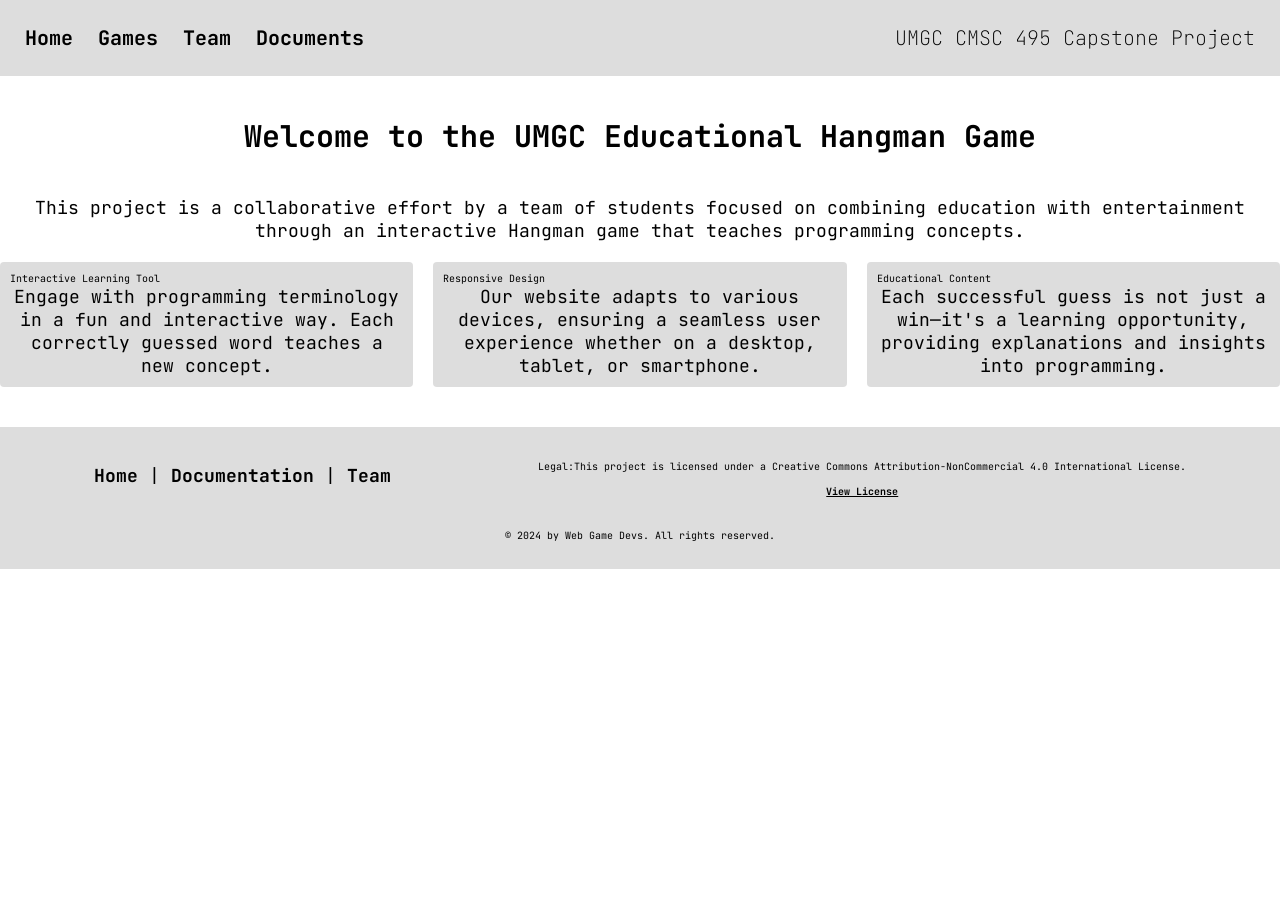
<file: assignments/final/project source code/docs/index.html>
<!DOCTYPE html>
<html lang="en">
<head>
    <title>Home - UMGC Educational Hangman</title>
    <meta charset="utf-8">
    <meta name="viewport" content="width=device-width, initial-scale=1">
    <link rel="stylesheet" href="css/stylesheet.css">
</head>
<body>
    <!-- Navigation Bar -->
    <nav id="nav-mobile" class="hidden">
        <button><img src="images/menu.svg" alt="Nav menu"></button>
        <div class="hidden">
            <a href="index.html">Home</a>
            <a href="game.html">Games</a>
            <a href="team.html">Team</a>
            <a href="documents.html">Documents</a>
            <p class="capstone">UMGC CMSC 495 Capstone Project</p>
        </div>
    </nav>
    <nav id="nav-desktop-tablet" class="hidden">
        <a href="index.html">Home</a>
        <a href="game.html">Games</a>
        <a href="team.html">Team</a>
        <a href="documents.html">Documents</a>
        <p class="capstone">UMGC CMSC 495 Capstone Project</p>
    </nav>


    <!-- Main Content -->
    <main class="homepage">
        <h1>Welcome to the UMGC Educational Hangman Game</h1>
        <p>This project is a collaborative effort by a team of students focused on combining education with entertainment through an interactive Hangman game that teaches programming concepts.</p>

        <!-- Highlights of the Project -->
        <section class="highlights">
            <article>
                <h2>Interactive Learning Tool</h2>
                <p>Engage with programming terminology in a fun and interactive way. Each correctly guessed word teaches a new concept.</p>
            </article>
            <article>
                <h2>Responsive Design</h2>
                <p>Our website adapts to various devices, ensuring a seamless user experience whether on a desktop, tablet, or smartphone.</p>
            </article>
            <article>
                <h2>Educational Content</h2>
                <p>Each successful guess is not just a win—it's a learning opportunity, providing explanations and insights into programming.</p>
            </article>
        </section>
    </main>
    <!-- footer -->
    <footer>
        <div class="footer-container">

            <section class="footer-links">
                <p><a href="index.html">Home</a> | <a href="documents.html">Documentation</a> | <a href="team.html">Team</a> </p>
                <br>
            </section>
            
            <section class="footer-legal">
                <p><b>Legal:This project is licensed under a Creative Commons Attribution-NonCommercial 4.0 International License.</b> <a href="http://creativecommons.org/licenses/by-nc/4.0/">View License</a></p>
                <br>
            </section>

            <section class="footer-university">
                <p><b>© 2024 by Web Game Devs. All rights reserved.</b></p>
            </section>
        </div>
    </footer>
</body>
<script src="js/nav.js"></script>
</html>
</file>
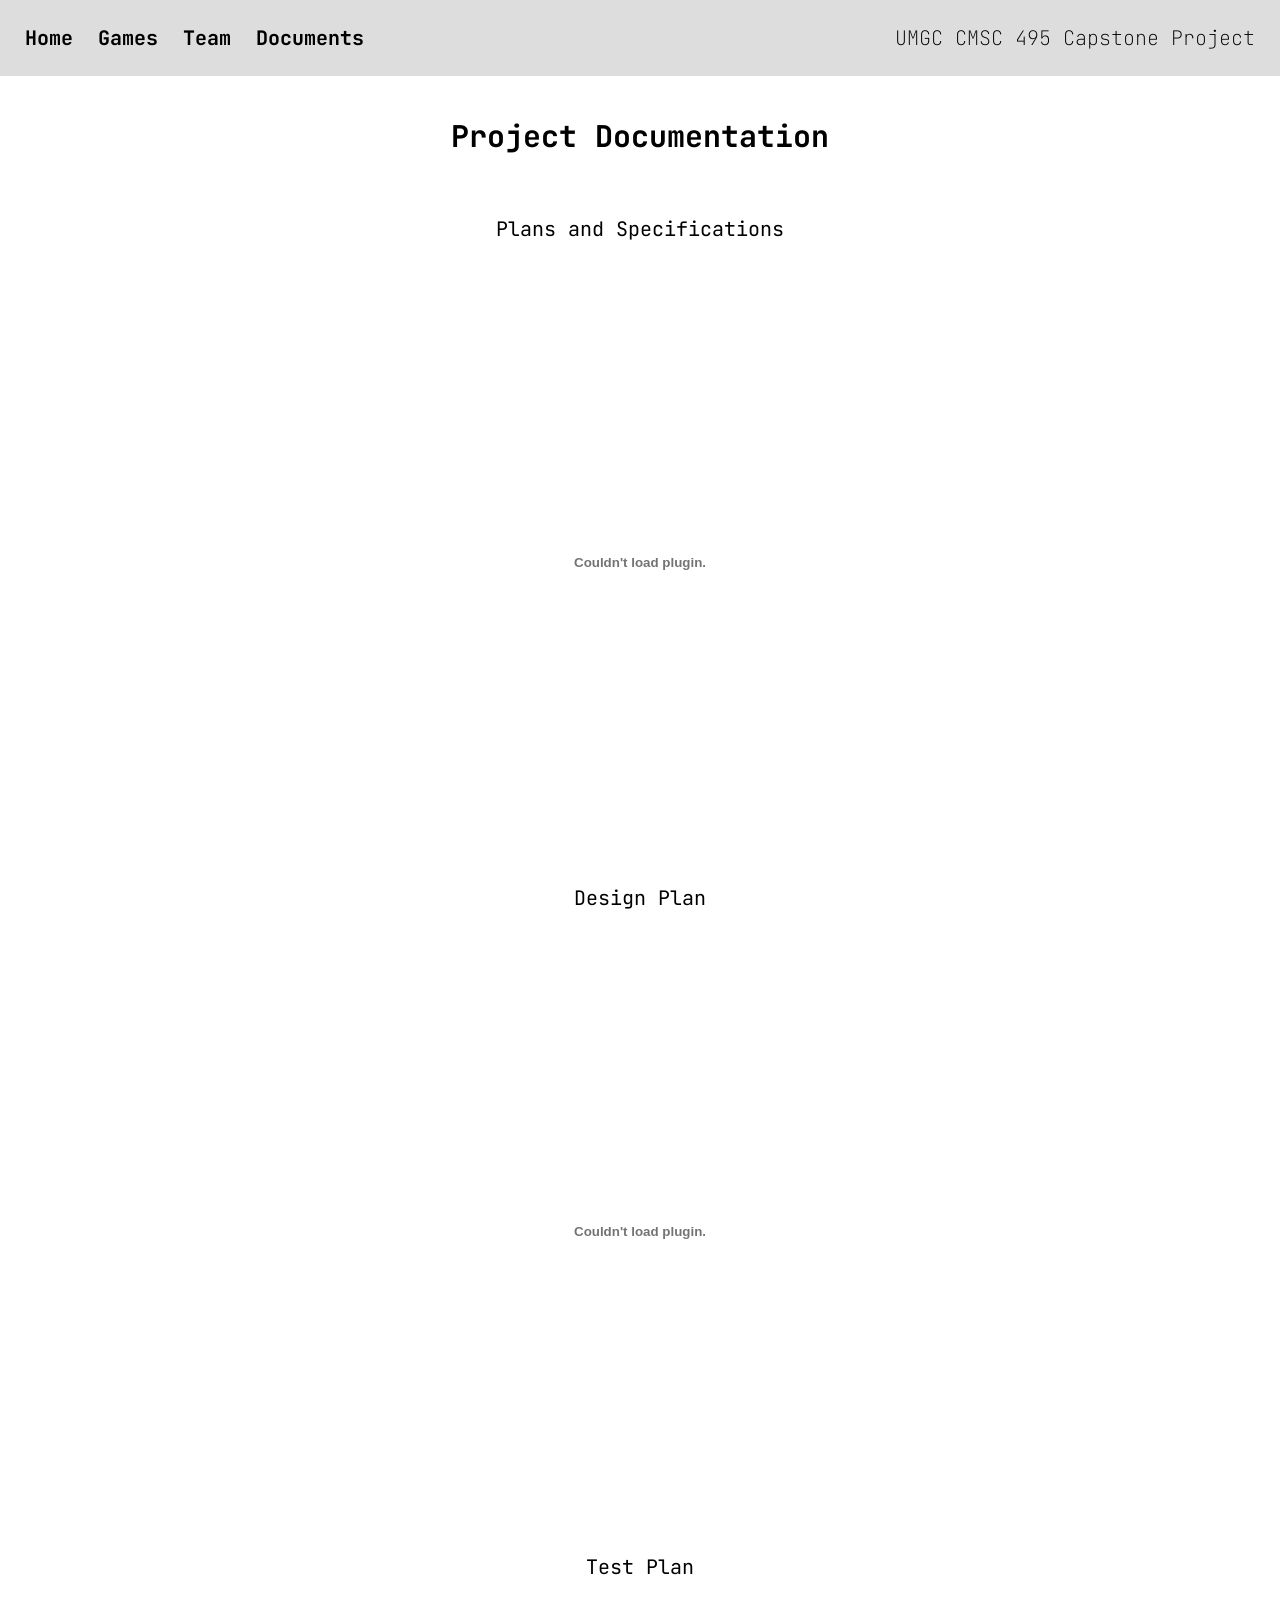
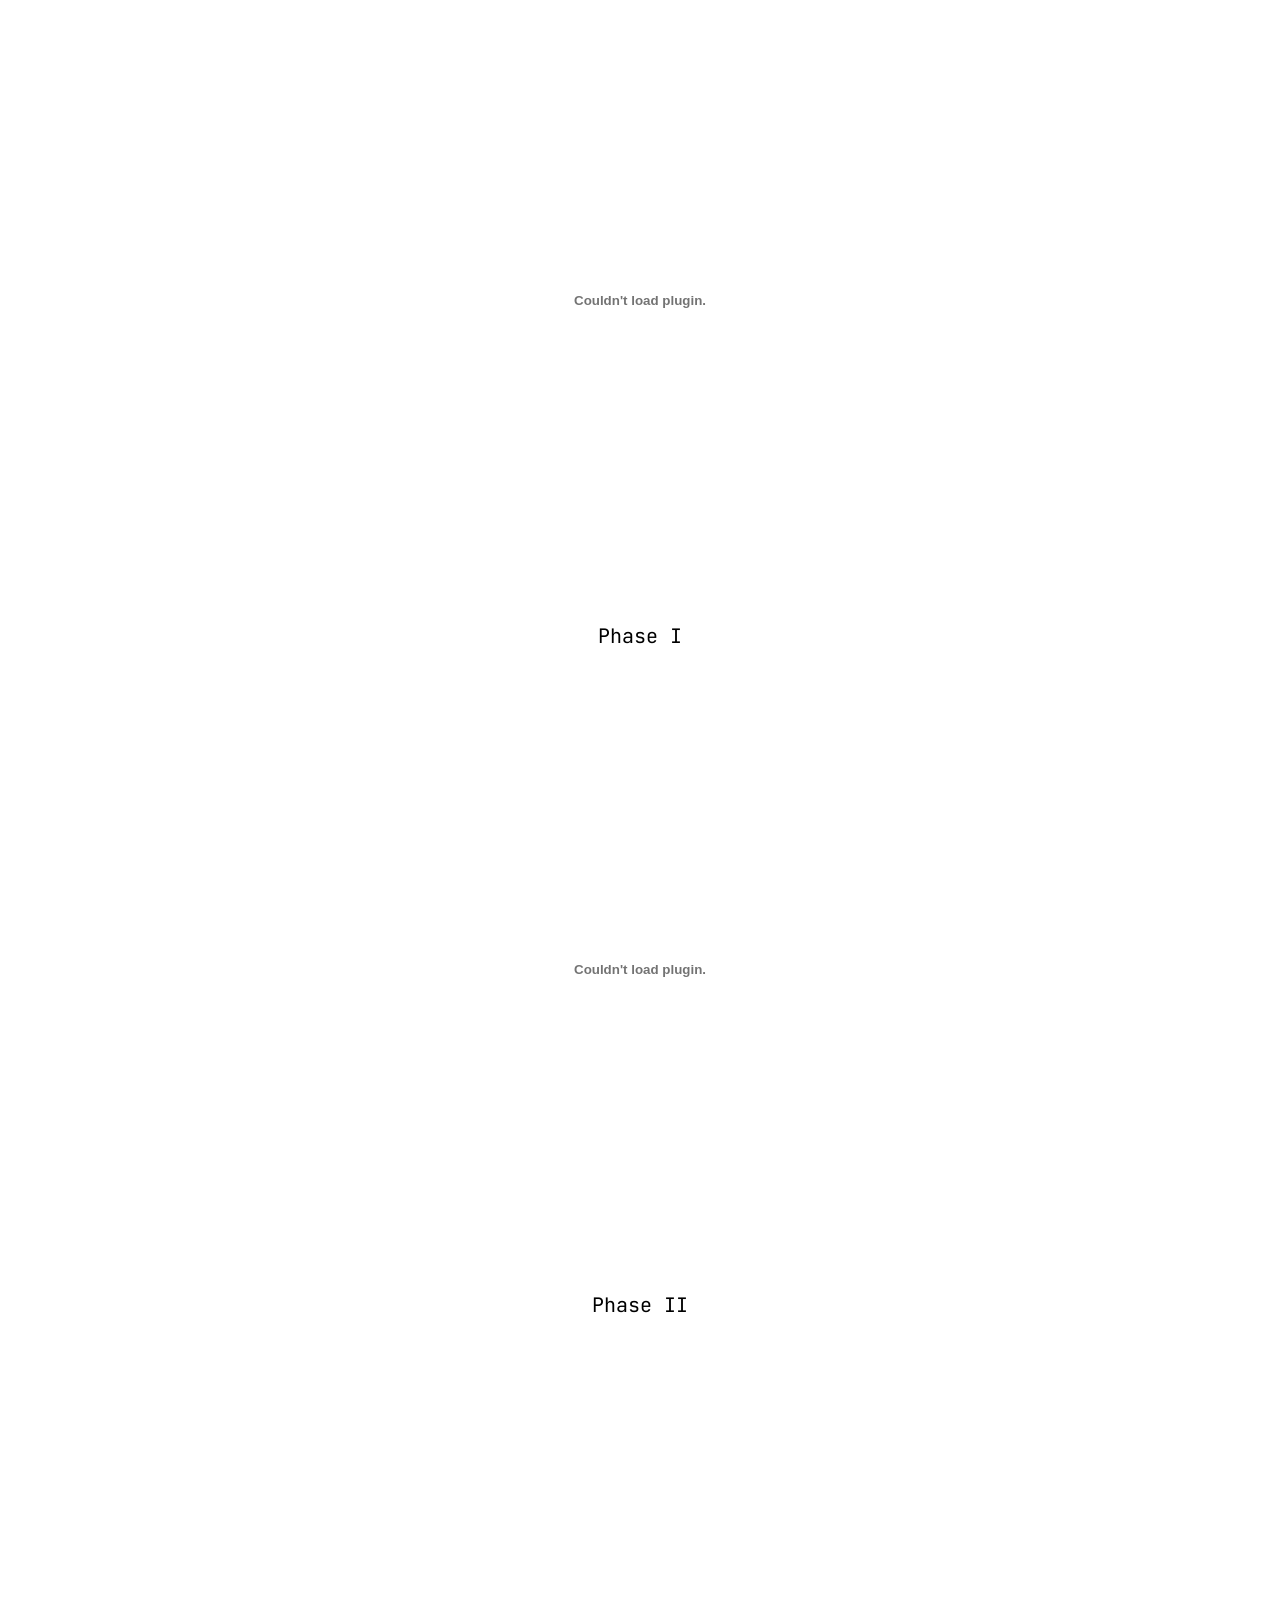
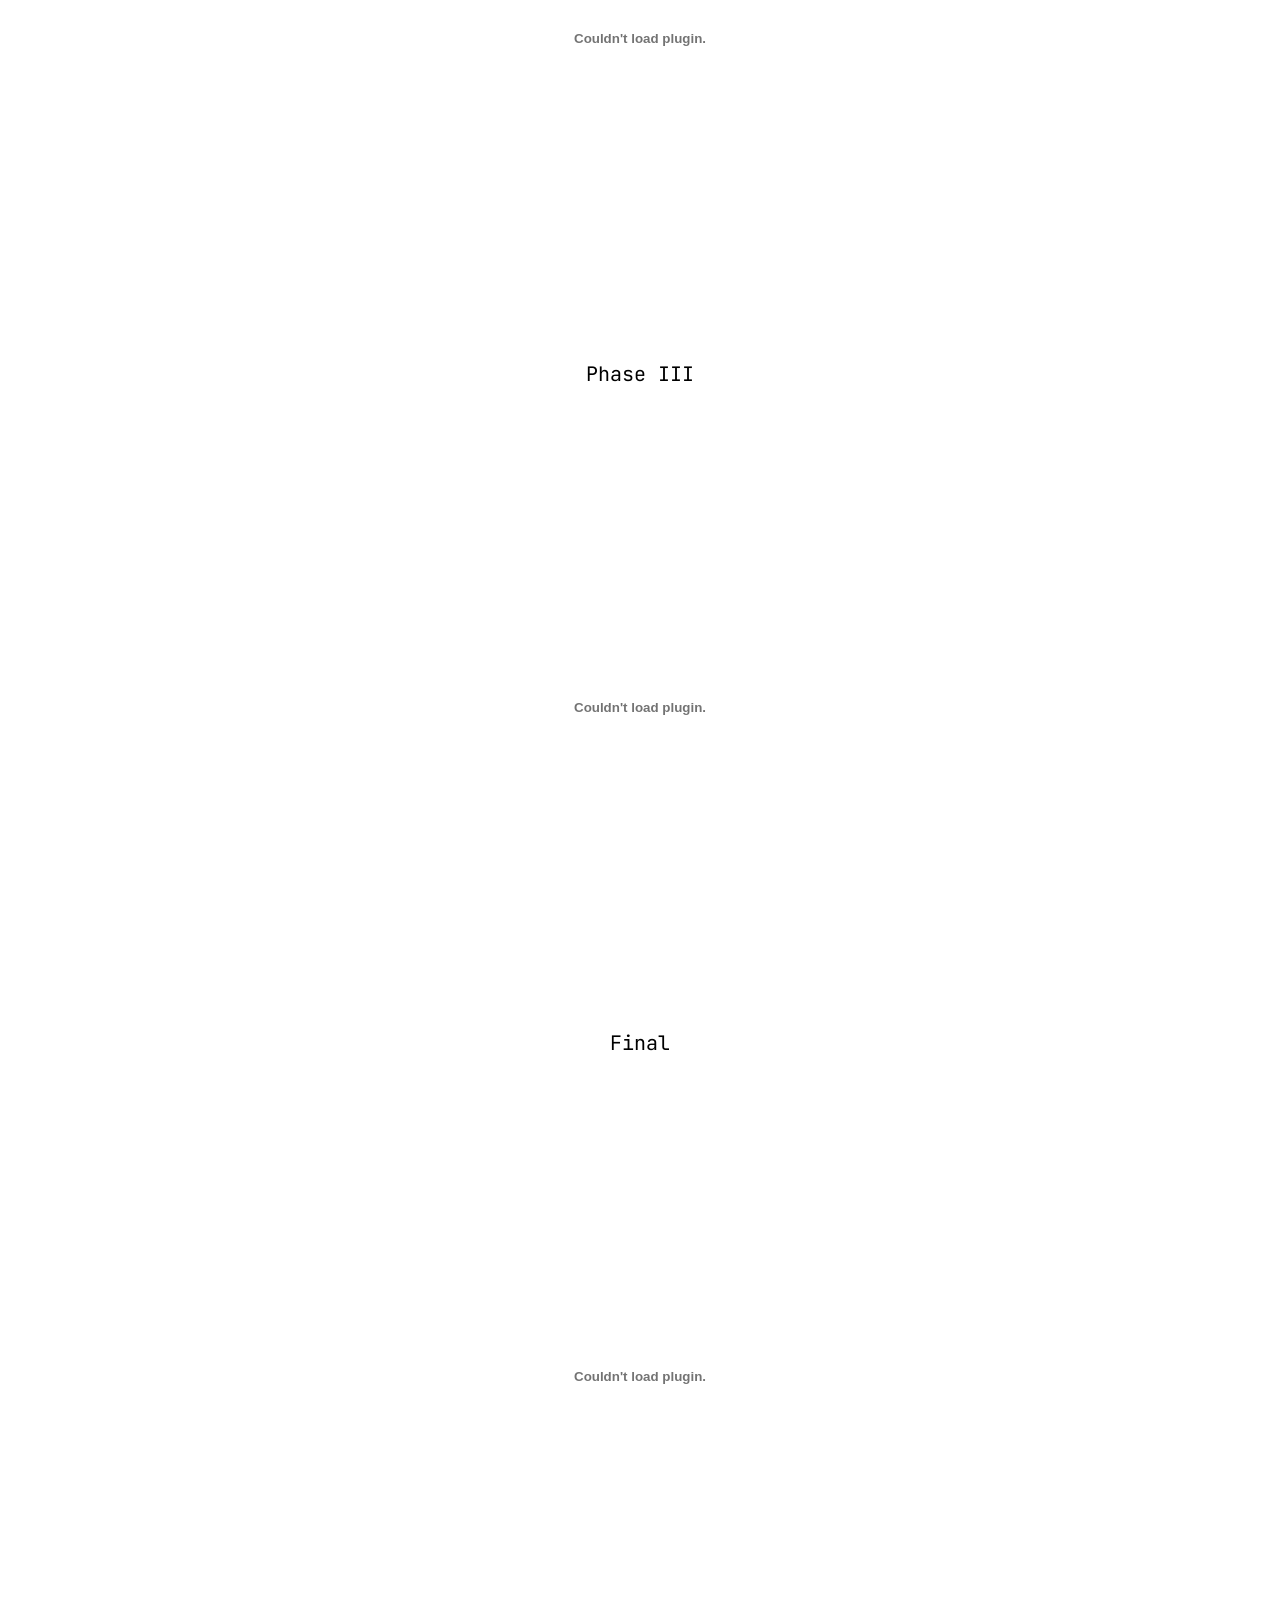
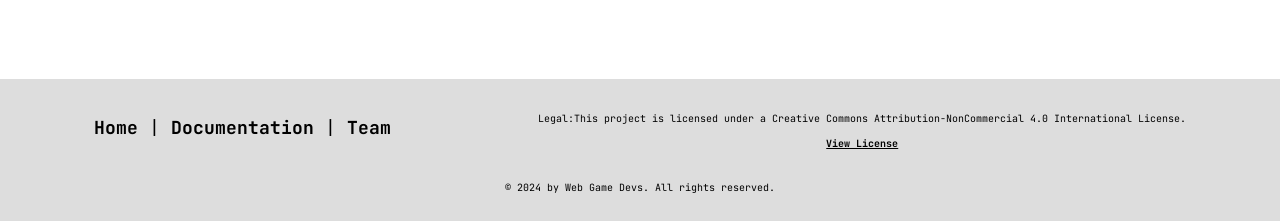
<file: assignments/final/project source code/docs/documents.html>
<!DOCTYPE html>
<html lang="en">
<head>
    <title>Documents</title>
    <meta charset="utf-8">
    <meta name="viewport" content="width=device-width, initial-scale=1">
    <link rel="stylesheet" href="css/stylesheet.css">
</head>
<body>

    <!-- Navigation Bar -->
    <nav id="nav-mobile" class="hidden">
        <button><img src="images/menu.svg" alt="Nav menu"></button>
        <div class="hidden">
            <a href="index.html">Home</a>
            <a href="game.html">Games</a>
            <a href="team.html">Team</a>
            <a href="documents.html">Documents</a>
            <p class="capstone">UMGC CMSC 495 Capstone Project</p>
        </div>
    </nav>
    <nav id="nav-desktop-tablet" class="hidden">
        <a href="index.html">Home</a>
        <a href="game.html">Games</a>
        <a href="team.html">Team</a>
        <a href="documents.html">Documents</a>
        <p class="capstone">UMGC CMSC 495 Capstone Project</p>
    </nav>

    <!-- Document Content -->
    <main class="documents">
        <h1>Project Documentation</h1>

        <!-- Document Sections -->
        <section>
            <h2>Plans and Specifications</h2>
            <embed src="/documents/plansandspecifications.pdf" type="application/pdf" width="100%" height="600px" />
        </section>

        <section>
            <h2>Design Plan</h2>
            <embed src="/documents/designplan.pdf" type="application/pdf" width="100%" height="600px" />
        </section>

        <section>
            <h2>Test Plan</h2>
            <embed src="/documents/testplan.pdf" type="application/pdf" width="100%" height="600px" />
        </section>

        <!-- Phase I -->
        <section>
            <h2>Phase I</h2>
            <embed src="/documents/phase1.pdf" type="application/pdf" width="100%" height="600px" />
        </section>

        <!-- Phase II -->
        <section>
            <h2>Phase II</h2>
            <embed src="/documents/phase2.pdf" type="application/pdf" width="100%" height="600px" />
        </section>

        <!-- Phase III -->
        <section>
            <h2>Phase III</h2>
            <embed src="/documents/phase3.pdf" type="application/pdf" width="100%" height="600px" />
        </section>
        
        <!-- Final -->
        <section>
            <h2>Final</h2>
            <embed src="/documents/final.pdf" type="application/pdf" width="100%" height="600px" />
        </section>

    </main>
    <footer>
        <div class="footer-container">
    
            <section class="footer-links">
                <p><a href="index.html">Home</a> | <a href="documents.html">Documentation</a> | <a href="team.html">Team</a> </p>
                <br>
            </section>
            
            <section class="footer-legal">
                <p><b>Legal:This project is licensed under a Creative Commons Attribution-NonCommercial 4.0 International License.</b> <a href="http://creativecommons.org/licenses/by-nc/4.0/">View License</a></p>
                <br>
            </section>
    
            <section class="footer-university">
                <p><b>© 2024 by Web Game Devs. All rights reserved.</b></p>
            </section>
        </div>
    </footer>
</body>
<script src="js/nav.js"></script>
</html>
</file>
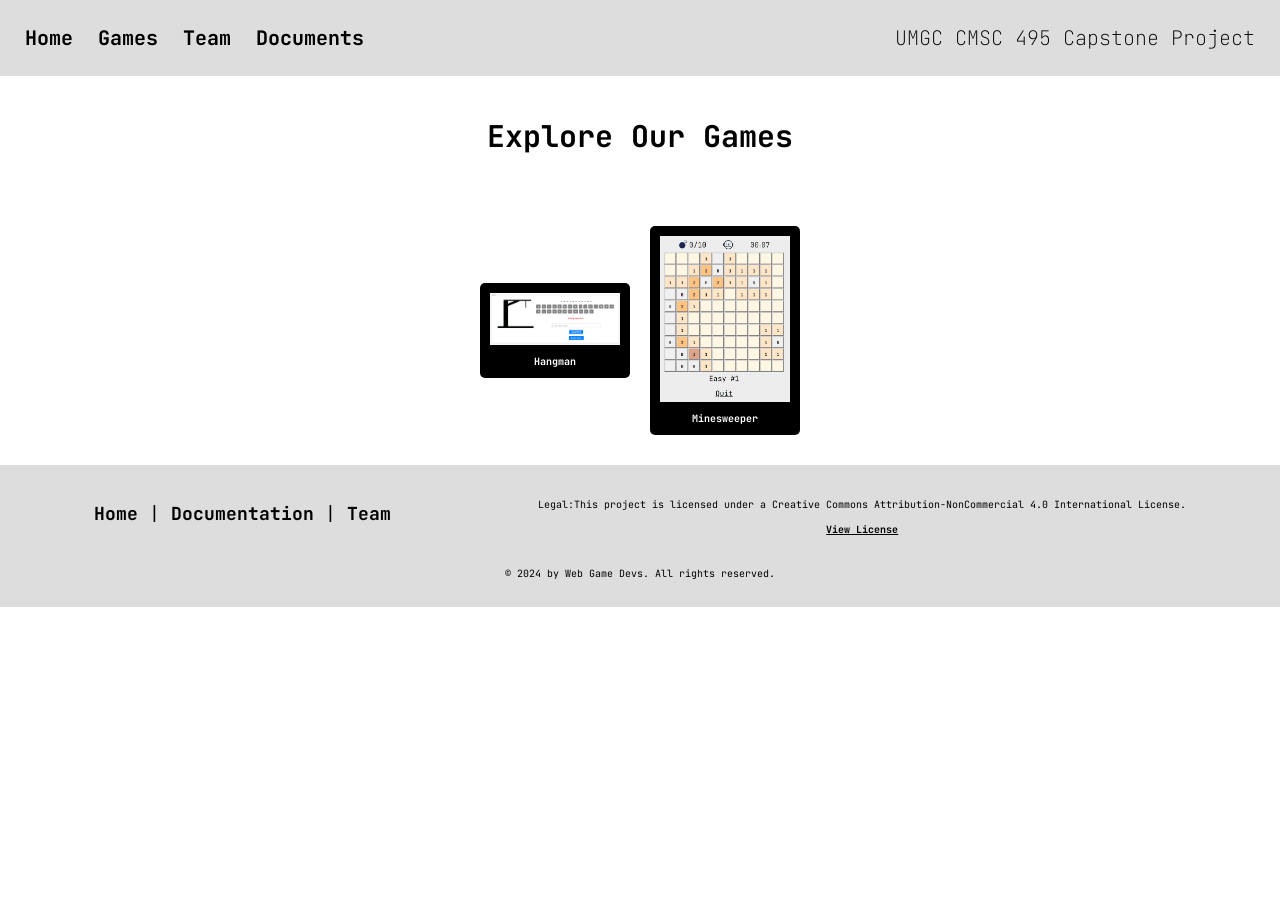
<file: assignments/final/project source code/docs/game.html>
<!DOCTYPE html>

<html lang="en">

<head>
    <title>Games</title>
    <meta charset="utf-8">
    <meta name="viewport" content="width=device-width, initial-scale=1">
    <link rel="stylesheet" href="css/stylesheet.css">
</head>

<body>
    <!-- nav bar -->
    <nav id="nav-mobile" class="hidden">
        <button><img src="images/menu.svg" alt="Nav menu"></button>
        <div class="hidden">
            <a href="index.html">Home</a>
            <a href="game.html">Games</a>
            <a href="team.html">Team</a>
            <a href="documents.html">Documents</a>
            <p class="capstone">UMGC CMSC 495 Capstone Project</p>
        </div>
    </nav>
    <nav id="nav-desktop-tablet" class="hidden">
        <a href="index.html">Home</a>
        <a href="game.html">Games</a>
        <a href="team.html">Team</a>
        <a href="documents.html">Documents</a>
        <p class="capstone">UMGC CMSC 495 Capstone Project</p>
    </nav>
    
    <main class="game-container">
        <h1>Explore Our Games</h1>
        <div class="game-links">
            <a class="game-link" href="hangman.html">
                <img src="images/hangman.png" alt="Hangman Game">Hangman
            </a>
            <a class="game-link" href="minesweeper.html">
                <img src="images/minesweeper.png" alt="Minesweeper Game">Minesweeper
            </a>
        </div>
    </main>
    
    <!-- Footer -->
    <footer>
        <div class="footer-container">

            <section class="footer-links">
                <p><a href="index.html">Home</a> | <a href="documents.html">Documentation</a> | <a href="team.html">Team</a> </p>
                <br>
            </section>
            
            <section class="footer-legal">
                <p><b>Legal:This project is licensed under a Creative Commons Attribution-NonCommercial 4.0 International License.</b> <a href="http://creativecommons.org/licenses/by-nc/4.0/">View License</a></p>
                <br>
            </section>

            <section class="footer-university">
                <p><b>© 2024 by Web Game Devs. All rights reserved.</b></p>
            </section>
        </div>
    </footer>
</body>
<script src="js/nav.js"></script>
</html>
</file>
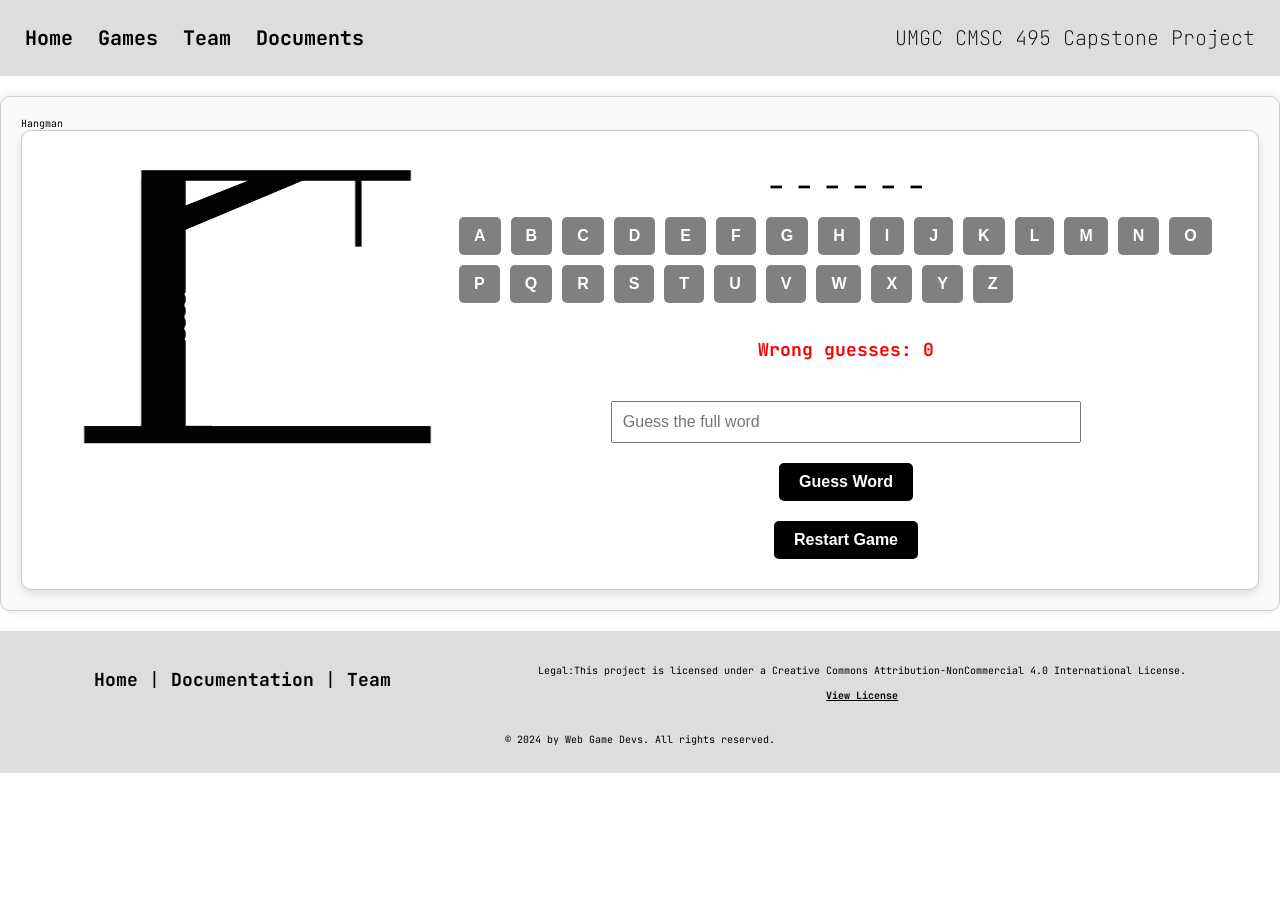
<file: assignments/final/project source code/docs/hangman.html>
<!DOCTYPE html>

<html lang="en">

<head>
    <title>Games</title>
    <meta charset="utf-8">
    <meta name="viewport" content="width=device-width, initial-scale=1">
    <link rel="stylesheet" href="css/stylesheet.css">
</head>

<body>
    <!-- Navigation Bar -->
    <nav id="nav-mobile" class="hidden">
        <button><img src="images/menu.svg" alt="Nav menu"></button>
        <div class="hidden">
            <a href="index.html">Home</a>
            <a href="game.html">Games</a>
            <a href="team.html">Team</a>
            <a href="documents.html">Documents</a>
            <p class="capstone">UMGC CMSC 495 Capstone Project</p>
        </div>
    </nav>
    <nav id="nav-desktop-tablet" class="hidden">
        <a href="index.html">Home</a>
        <a href="game.html">Games</a>
        <a href="team.html">Team</a>
        <a href="documents.html">Documents</a>
        <p class="capstone">UMGC CMSC 495 Capstone Project</p>
    </nav>

    <!-- Games section -->
    <main class="game-container">
        <!-- Game sel -->
        <div class="game-list">

            <!-- game 1: Hangman ver 1 godot
            <section class="game">
                <h2>Hangman</h2>
                <p>Test your vocabulary by guessing letters to form a word.</p>
                <iframe src="https://awaywithcharles.itch.io/hangmanbase" width="800" height="600" allowfullscreen></iframe>
            </section> -->
            
            <!-- game 1: Hangman ver 2 js -->
            <section class="hangman-game">
                <h2>Hangman</h2>
                <div id="hangmanGameplay" class="hangman-gameplay">
                    <div class="hangman-image-container">
                        <img id="hangmanImages" class="hangman-images" src="images/hangman/HangmanPole.png" alt="Hangman" style="height: 300px;">
                    </div>
                    <div style="flex: 2; display: flex; flex-direction: column; align-items: center;">
                        <div class="hangman-word-display" id="wordDisplay" style="font-size: 24px; margin-bottom: 20px;"></div>
                        <div id="letterButtons" class="letter-buttons" style="margin-bottom: 20px;"></div>
                        <div class="hangman-wrong-guesses" id="wrongGuesses" style="font-size: 18px; color: red; margin-bottom: 20px;"></div>
                        <input type="text" class="hangman-input" id="fullWordGuess" placeholder="Guess the full word" style="margin-top: 20px;"/>
                        <button class="hangman-button" onclick="submitFullWordGuess()">Guess Word</button>
                        <button class="hangman-button" onclick="restartGame()">Restart Game</button>
                    </div>
                </div>
            </section>

        </div>
    </main>
    <!-- Footer -->
    <footer>
        <div class="footer-container">

            <section class="footer-links">
                <p><a href="index.html">Home</a> | <a href="documents.html">Documentation</a> | <a href="team.html">Team</a> </p>
                <br>
            </section>
            
            <section class="footer-legal">
                <p><b>Legal:This project is licensed under a Creative Commons Attribution-NonCommercial 4.0 International License.</b> <a href="http://creativecommons.org/licenses/by-nc/4.0/">View License</a></p>
                <br>
            </section>

            <section class="footer-university">
                <p><b>© 2024 by Web Game Devs. All rights reserved.</b></p>
            </section>
        </div>
    </footer>

<script src="js/hangman.js"></script>
<script src="js/nav.js"></script>
</body>

</html>
</file>
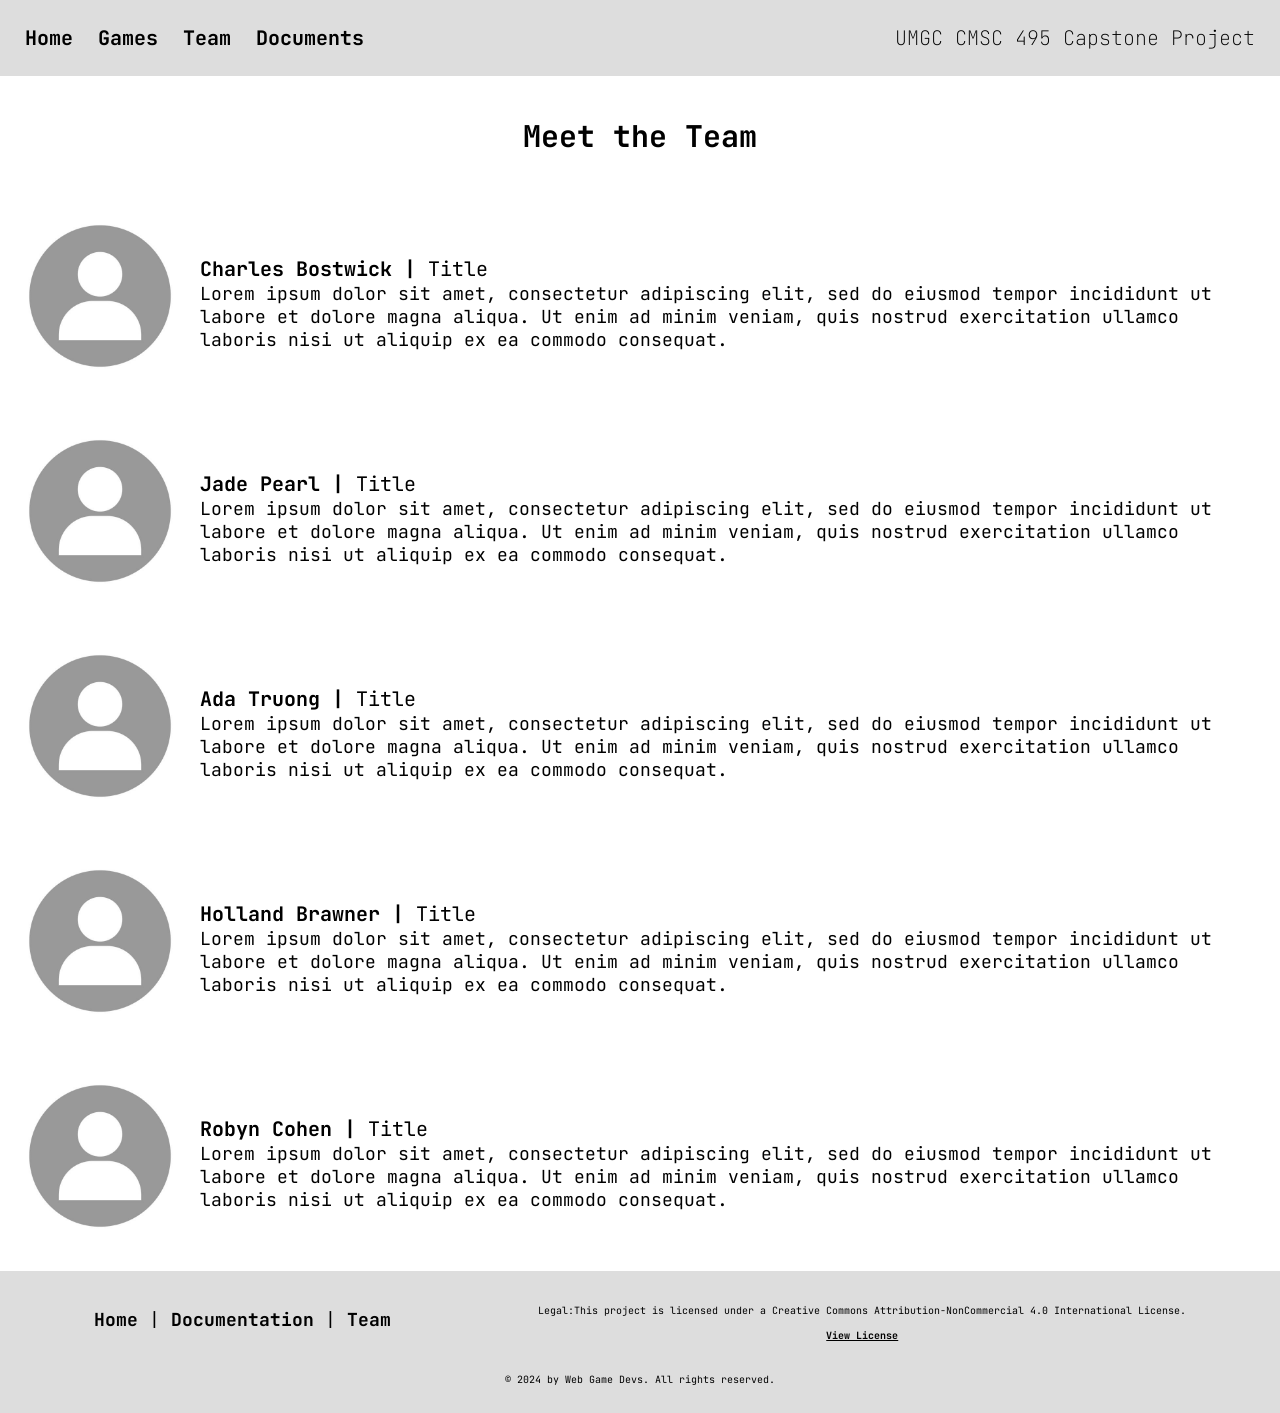
<file: assignments/final/project source code/docs/team.html>
<!DOCTYPE html>

<html lang="en">

<head>
    <title>Meet the Team</title>
    <meta charset="utf-8">
    <meta name="viewport" content="width=device-width, initial-scale=1">
    <link rel="stylesheet" href="css/stylesheet.css">
</head>

<body>

    <!-- Navigation Bar -->
    <nav id="nav-mobile" class="hidden">
        <button><img src="images/menu.svg" alt="Nav menu"></button>
        <div class="hidden">
            <a href="index.html">Home</a>
            <a href="game.html">Games</a>
            <a href="team.html">Team</a>
            <a href="documents.html">Documents</a>
            <p class="capstone">UMGC CMSC 495 Capstone Project</p>
        </div>
    </nav>
    <nav id="nav-desktop-tablet" class="hidden">
        <a href="index.html">Home</a>
        <a href="game.html">Games</a>
        <a href="team.html">Team</a>
        <a href="documents.html">Documents</a>
        <p class="capstone">UMGC CMSC 495 Capstone Project</p>
    </nav>

    <!-- Team Content -->
    <h1 class="meet-the-team">Meet the Team</h1>

            <!-- Profile -->
            <main class="profiles">
                <button class="toggle-profile" data-id="CB">
                    <p>Charles Bostwick</p>
                    <img src="images/down-arrow.svg" alt="Expand/collapse profile" data-id="CB">
                </button>
                <div class="profile" data-id="CB">
                    <img src="images/profile.jpeg" alt="Profile picture of Charles Bostwick" style="width:200px;height:200px;">
                    <div class="profile-info">
                        <h2><span class="repeat-name">Charles Bostwick | </span>Title</h2>
                        <p>Lorem ipsum dolor sit amet, consectetur adipiscing elit, sed do eiusmod tempor incididunt ut labore et dolore magna aliqua. Ut enim ad minim veniam, quis nostrud exercitation ullamco laboris nisi ut aliquip ex ea commodo consequat.</p>
                    </div>
                </div>
                <button class="toggle-profile" data-id="JP">
                    <p>Jade Pearl</p>
                    <img src="images/down-arrow.svg" alt="Expand/collapse profile" data-id="JP">
                </button>
                <div class="profile" data-id="JP">
                    <img src="images/profile.jpeg" alt="Profile picture of Jade Pearl" style="width:200px;height:200px;">
                    <div class="profile-info">
                        <h2><span class="repeat-name">Jade Pearl | </span>Title</h2>
                        <p>Lorem ipsum dolor sit amet, consectetur adipiscing elit, sed do eiusmod tempor incididunt ut labore et dolore magna aliqua. Ut enim ad minim veniam, quis nostrud exercitation ullamco laboris nisi ut aliquip ex ea commodo consequat.</p>
                    </div>
                </div>
                <button class="toggle-profile" data-id="AT">
                    <p>Ada Truong</p>
                    <img src="images/down-arrow.svg" alt="Expand/collapse profile" data-id="AT">
                </button>
                <div class="profile" data-id="AT">
                    <img src="images/profile.jpeg" alt="Profile picture of Ada Truong" style="width:200px;height:200px;">
                    <div class="profile-info">
                        <h2><span class="repeat-name">Ada Truong | </span>Title</h2>
                        <p>Lorem ipsum dolor sit amet, consectetur adipiscing elit, sed do eiusmod tempor incididunt ut labore et dolore magna aliqua. Ut enim ad minim veniam, quis nostrud exercitation ullamco laboris nisi ut aliquip ex ea commodo consequat.</p>
                    </div>
                </div>
                <button class="toggle-profile" data-id="HB">
                    <p>Holland Brawner</p>
                    <img src="images/down-arrow.svg" alt="Expand/collapse profile" data-id="HB">
                </button>
                <div class="profile" data-id="HB">
                    <img src="images/profile.jpeg" alt="Profile picture of Holland Brawner" style="width:200px;height:200px;">
                    <div class="profile-info">
                        <h2><span class="repeat-name">Holland Brawner | </span>Title</h2>
                        <p>Lorem ipsum dolor sit amet, consectetur adipiscing elit, sed do eiusmod tempor incididunt ut labore et dolore magna aliqua. Ut enim ad minim veniam, quis nostrud exercitation ullamco laboris nisi ut aliquip ex ea commodo consequat.</p>
                    </div>
                </div>
                <button class="toggle-profile" data-id="RC">
                    <p>Robyn Cohen</p>
                    <img src="images/down-arrow.svg" alt="Expand/collapse profile" data-id="RC">
                </button>
                <div class="profile" data-id="RC">
                    <img src="images/profile.jpeg" alt="Profile picture of Robyn Cohen" style="width:200px;height:200px;">
                    <div class="profile-info">
                        <h2><span class="repeat-name">Robyn Cohen | </span>Title</h2>
                        <p>Lorem ipsum dolor sit amet, consectetur adipiscing elit, sed do eiusmod tempor incididunt ut labore et dolore magna aliqua. Ut enim ad minim veniam, quis nostrud exercitation ullamco laboris nisi ut aliquip ex ea commodo consequat.</p>
                    </div>
                </div>
            </main>
    <!-- Footer -->
    <footer>
        <div class="footer-container">

            <section class="footer-links">
                <p><a href="index.html">Home</a> | <a href="documents.html">Documentation</a> | <a href="team.html">Team</a> </p>
                <br>
            </section>
            
            <section class="footer-legal">
                <p><b>Legal:This project is licensed under a Creative Commons Attribution-NonCommercial 4.0 International License.</b> <a href="http://creativecommons.org/licenses/by-nc/4.0/">View License</a></p>
                <br>
            </section>

            <section class="footer-university">
                <p><b>© 2024 by Web Game Devs. All rights reserved.</b></p>
            </section>
        </div>
    </footer>
</body>
<script src="js/team.js"></script>
<script src="js/nav.js"></script>
</html>
</file>
<file: assignments/final/project source code/docs/css/stylesheet.css>
/* ------------------------------------------------------------------- */
/* Table of Contents
-----------------
1. Import Fonts
2. Base Styles
    2.1 Root Variables
    2.2 Reset Styles
    2.3 Typography
    2.4 Header Styles
    2.5 Button and Link Styles
3. Layout Styles
    3.1 General Layout
    3.2 Back Button Styling
4. Interactive Elements
    4.1 CTA Buttons
5. Homepage Styles
6. Responsive Design Adjustments
7. Footer Styles
8. Hangman Game Styles
9. Minesweeper Game Styles
*/
/* ------------------------------------------------------------------- */



/* ------------------------------------------------------------------- */
/* ----------------- 1. Import Fonts --------------------------------- */
/* ------------------------------------------------------------------- */

@import url('https://fonts.googleapis.com/css2?family=JetBrains+Mono:ital,wght@0,100..800;1,100..800&display=swap');

/* ------------------------------------------------------------------- */
/* ----------------- 2. Base Styles --------------------------------- */
/* ------------------------------------------------------------------- */

/* 2.1 Root Variables */
:root {
    --gray-background: #DDD;
    --border-radius: 0.4rem;
}

/* 2.2 Reset Styles */
html, body {
    height: 100%;
    margin: 0;
    padding: 0;
    font-family: 'JetBrains Mono';
}

body {
    min-height: 100%;
}

/* 2.3 Typography */
*, h1, h2, p {
    box-sizing: border-box;
    padding: 0;
    margin: 0;
    font-size: 10px;
    font-weight: normal;
}

h1 {
    padding: 4rem 0;
    font-weight: bold;
    text-align: center;
    font-size: 3rem;
}

p {
    font-size: 1.8rem;
}

/* 2.4 Header Styles */
header p {
    text-align: right;
    margin: 1rem;
}

.capstone {
    font-weight: lighter;
}

/* 2.5 Button and Link Styles */
a {
    text-decoration: none;
    font-weight: bold;
    color: black;
}

a.meet-the-team {
    display: block;
}

button, .start-game {
    border-radius: var(--border-radius);
    font-weight: bold;
}

.start-game {
    display: inline-block;
    text-decoration: none;
    background-color: black;
    color: white;
    border: black;
}

/* ------------------------------------------------------------------- */
/* ----------------- 3. Layout Styles ------------------------------- */
/* ------------------------------------------------------------------- */

/* 3.1 General Layout */
.homepage {
    margin-bottom: 2rem;
    display: flex;
    flex-direction: column;
    align-items: center;
    justify-content: center;
}

nav {
    background-color: var(--gray-background);
}

#nav-desktop-tablet {
    display: flex;
    padding: 2.5rem;
    font-size: 2rem;
    gap: 2.5rem;
}

#nav-desktop-tablet * {
    color: #000000;
    font-size: 2rem;
}

.capstone {
    margin-left: auto;
}

/* meet the team stylings */

.meet-the-team {
    font-size: 3rem;
}
.profile img {
    float: left;
}

.profile-info {
    padding: 6rem;
}

.repeat-name {
    font-size: 2rem;
    font-weight: bold;
}

.profile-info h2 {
    font-size: 2rem;
}

/* documentation stylings */
.documents h2 {
    padding: 2rem;
    font-size: 2rem;
    text-align: center;
}

/* ------------------------------------------------------------------- */
/* ----------------- 4. Interactive Elements ------------------------- */
/* ------------------------------------------------------------------- */

/* 4.1 CTA Buttons */
.start-game, .meet-the-team, .toggle-profile {
    border-radius: var(--border-radius);
    display: block;
}

.start-game {
    background-color: black;
    color: white;
    text-decoration: none;
}

/* ------------------------------------------------------------------- */
/* ----------------- 5. Homepage Styles --------------------------- */
/* ------------------------------------------------------------------- */

/* title/text stylings */
.homepage p {
    text-align: center;
}

/* styles for section highlighting various features or sections */
.highlights {
    display: grid;
    grid-template-columns: repeat(3, 1fr);
    gap: 20px;
    margin: 20px 0;
}

.highlights article {
    padding: 10px;
    background-color: var(--gray-background);
    border-radius: var(--border-radius);
}

/* ------------------------------------------------------------------- */
/* ----------------- 6. Responsive Design Adjustments ---------------- */
/* ------------------------------------------------------------------- */

@media only screen and (max-width: 1000px) {
    #nav-desktop-tablet {
        padding: 1.4rem;
        display: flex;
        justify-content: center;
        align-items: center;
        gap: 2rem;
    }

    #nav-desktop-tablet.hidden {
        display: none;
    }

    #nav-desktop-tablet a, #nav-desktop-tablet .capstone {
        font-size: 1.8rem;
        padding: 0;
    }

    #nav-desktop-tablet .capstone {
        font-size: 1.4rem;
    }

    .capstone {
        margin-left: auto;
    }

    .homepage {
        padding: 0 1rem;
    }

    article {
        padding: 2rem 0;
    }

    article h2 {
        font-size: 1.8rem;
        text-align: center;
        font-weight: bold;
        padding-bottom: 1rem;
    }

    .game-links a {
        font-size: 1.8rem;
    }
}

@media only screen and (max-width: 480px) {
    :root {
        --link-btn-font-size: 2.2rem;
        font-family: 'JetBrains Mono'; 
    }

    #nav-mobile {
        width: 100%;
        background-color: var(--gray-background);
        padding: 1.5rem;
        display: flex;
        flex-direction: column;
        justify-content: center;
        align-items: flex-end; 
    }

    #nav-mobile.hidden {
        display: none;
    }

    #nav-mobile button {
        border: none;
        background-color: var(--gray-background)ne;
    }

    #nav-mobile button img {
        width: 3rem;
        height: auto;
    }

    #nav-mobile div {
        padding-top: 2rem;
        display: flex;
        flex-direction: column;
        align-items: center;
        justify-content: center;
        gap: 2rem;
        width: 100%;
    }

    .capstone {
        margin: 3rem 0 0 0;
        text-align: center;
    }

    #nav-mobile div.hidden {
        display: none;
    }

    .start-game {
        margin-top: 6rem;
        margin-bottom: 2rem;
        padding: 2rem 2.5rem;
        font-size: var(--link-btn-font-size);
    }

    a {
        font-size: var(--link-btn-font-size);
        text-decoration: none;
    }

    .back {
        margin: 1rem;
    }

    .profiles {
        margin-bottom: 3rem;
    }

    .highlights, .profiles {
        display: flex;
        flex-direction: column;
    }

    .toggle-profile, .profile {
        width: 85%;
        margin: 0.75rem auto;
        padding: 1.5rem 1.75rem;
    }

    .toggle-profile {
        display: flex;
        justify-content: space-between;
        align-items: center;
        font-size: var(--link-btn-font-size);
        border: none;
        background-color: var(--gray-background);
    }

    .toggle-profile p {
        font-weight: bold;
        font-size: var(--link-btn-font-size);
        font-family: 'JetBrains Mono';
    }

    .toggle-profile img {
        width: 3.5rem;
        height: auto;
    }

    .repeat-name {
        display: none;
    }

    .profile {
        background-color: var(--gray-background);
        border-radius: 0 0 var(--border-radius) var(--border-radius);
    }

    .profile img {
        display: block;
        margin: 0.5rem auto;
        float: none;
    }

    .profile-info {
        padding: 1rem;
    }

    .profile h2 {
        font-size: var(--link-btn-font-size);
        padding: 1rem 0;
    }

    /* toggle classes used in js file */
    .toggle-profile.collapse-bottom-margin {
        margin-bottom: 0;
    }
    .profile.collapse-top-margin {
        margin-top: 0;
    }
    .hidden {
        display: none;
    }
}

/* ------------------------------------------------------------------- */
/* ----------------- 7. Footer Stles ---------------------------------- */
/* ------------------------------------------------------------------- */

/* Footer Styles */
.footer-container {
    display: flex;
    justify-content: center;
    align-items: center;
    flex-wrap: wrap;
    text-align: center;
    padding: 20px;
    background-color: var(--gray-background);
    font-size: 0.8rem;
}

.footer-links, .footer-legal, .footer-university {
    margin: 0 10px;
    padding: 5px;
    flex: 1 1 auto;
}

.footer-links ul {
    display: flex;
    padding: 0;
    list-style: none;
    align-items: center;
}

.footer-links li {
    margin-right: 15px;
}

.footer-links li:last-child {
    margin-right: 0;
}

.footer-links a {
    font-size: 1.8rem;
    color: inherit;
    text-decoration: none;
}

.footer-links a:hover {
    text-decoration: underline;
}

.footer-legal {
    font-size: 1rem;
}

.footer-legal a {
    text-decoration: underline;
    font-size: 1rem;
    margin-top: 1rem;
    display: block;
}

/* Additional styles to make sure everything looks good on smaller screens */

@media (max-width: 768px) {
    .footer-container {
        flex-direction: column;
    }

    .footer-links ul {
        flex-direction: column;
        margin-top: 10px;
    }
}

/* ------------------------------------------------------------------- */
/* ----------------- 8. Hangman---------------------- ---------------- */
/* ------------------------------------------------------------------- */

/* General Styles for Hangman Game Container */
.hangman-game-container {
    max-width: 1200px;
    margin: auto;
    padding: 20px;
}

/* Styles for Each Hangman Game Section */
.hangman-game {
    background-color: #f9f9f9;
    border: 1px solid #ccc;
    border-radius: 10px;
    padding: 20px;
    margin: 20px 0;
    box-shadow: 0 0 10px rgba(0,0,0,0.1);
}

/* Specific Container for Hangman Gameplay */
.hangman-gameplay {
    display: flex;
    justify-content: space-around;
    align-items: start;
    max-height: 600px;
    overflow-y: auto;
    padding: 20px;
    box-shadow: 0 4px 8px rgba(0,0,0,0.1);
    background: #fff;
    border-radius: 10px;
    border: 1px solid #ccc;
}

.hangman-image-container {
    flex: 1;
    padding: 10px;
    display: flex;
    justify-content: center;
    align-items: center;
}

.hangman-images {
    max-width: 100%;
    height: auto;
}

/* Styles for Displaying Hangman Images */
.hangman-images {
    height: 200px;
    width: 100%;
    display: flex;
    justify-content: center;
}

/* Styling for Text Displays and Input Fields in Hangman Game */
.hangman-word-display, .hangman-wrong-guesses {
    font-size: 24px;
    font-weight: bold;
    margin: 10px;
}

.hangman-input {
    width: 60%;
    padding: 10px;
    margin: 10px;
    font-size: 16px;
}

/* Hangman Button Styles */
.hangman-button {
    padding: 10px 20px;
    margin: 10px;
    background-color: black;
    color: white;
    border: none;
    border-radius: 5px;
    cursor: pointer;
    font-size: 16px;
}

.hangman-button:hover {
    background-color: #0056b3;
}

.letter-buttons button {
    padding: 10px 15px;
    margin: 5px;
    background-color: #808080;
    color: white;
    border: none;
    border-radius: 5px;
    cursor: pointer;
    font-size: 16px;
}

.letter-buttons button:disabled {
    cursor: default;
    opacity: 0.5;
}

/* ------------------------------------------------------------------- */
/* ----------------- 8. Minesweeper ---------------------------------- */
/* ------------------------------------------------------------------- */

#minesweeper{padding:2rem}

#minesweeper #game.hidden,#minesweeper #main-menu.hidden,.hidden{display:none}

#minesweeper button{padding:.8rem 1.5rem;font-family:JetBrains Mono}

#minesweeper .return{text-decoration:underline;font-weight:700;border:none;background-color:#fff}

#minesweeper #main-menu{display:grid;grid-template-columns:1fr 1fr;gap:2rem}#main-menu>div{display:flex;flex-direction:column;align-items:center;gap:1rem}#minesweeper h2{margin-top:2rem;font-weight:700;font-size:2.4rem}#main-menu p,#minesweeper h2{text-align:center}#main-menu form{display:flex;flex-direction:column;gap:1rem}#main-menu form>div{display:flex;justify-content:space-evenly;gap:1rem}#main-menu input{border:none;border-bottom:.1rem solid;font-family:JetBrains Mono}#main-menu button{margin-top:1rem}#instructions h2,#instructions p{margin-bottom:1.5rem}#instructions h3{font-size:2.2rem}#instructions ul{padding:0 2rem}#instructions li{font-size:1.8rem;margin-bottom:1rem}#instructions a{font-size:1.8rem}#instructions button{padding:1rem 1.8rem;margin:2rem auto}#board-background{width:100%;background-color:#ededed;padding:2rem 0}#board{max-width:fit-content;margin:0 auto}#board .row{display:flex}#board button{border-radius:0;padding:.8rem;width:3rem;height:3rem;border-color:#d3d3d3}button[data-status=checked]{color:#000;font-weight:700;background-color:#fff7e4}button[data-num-adj-mines="1"]{background-color:#ffe6c6}button[data-num-adj-mines="2"]{background-color:#ffc384}button[data-num-adj-mines="3"]{background-color:#dea38b}button[data-num-adj-mines="4"]{background-color:#e9f59d}button[data-num-adj-mines="5"]{background-color:#b0eb93}button[data-num-adj-mines="6"]{background-color:#accce4}button[data-num-adj-mines="7"]{background-color:#b0a9e4}button[data-num-adj-mines="8"]{background-color:#feaae4}button[data-status=flag]{background:url(../images/minesweeper/flag.svg) no-repeat 50%;background-size:1.5rem 1.5rem}button[data-status=question]{background:url(../images/minesweeper/question.svg) no-repeat 50%;background-size:1.5rem 1.5rem}button[data-status=bomb-reveal]{background:url(../images/minesweeper/bomb.svg) no-repeat 50%;background-size:1.5rem 1.5rem}#flagged-mines-container,#info,#settings{display:flex;justify-content:center;align-items:center;gap:4rem}#info{margin-bottom:.5rem}#flagged-mines-container{gap:.2rem}#mine-svg-container{margin-bottom:.3rem}#emoji,#mine-svg-container,img[src="bomb.svg"]{width:2.5rem;height:2.5rem}#emoji{border:none;background:url(../images/minesweeper/alive.svg) no-repeat 50%;background-size:2.5rem 2.5rem}#emoji.dead{background:url(../images/minesweeper/dead.svg) no-repeat 50%;background-size:2.5rem 2.5rem}#timer span{font-size:1.8rem}#settings{flex-direction:column;gap:.5rem;margin-top:.5rem}#settings .return{background-color:#ededed;font-size:1.8rem;font-weight:400}dialog{border-color:grey;border-radius:1rem;margin:auto;padding:2rem}dialog div{display:flex;flex-direction:column;align-items:center;gap:1rem}dialog p{text-align:center}dialog button{margin:0 auto}


/* game page stuff */
.game-links {
    display: flex;
    justify-content: center;
    align-items: center;
    flex-wrap: wrap;
    padding: 20px;
}

.game-link {
    display: flex;
    flex-direction: column;
    align-items: center;
    background-color: black;
    color: white;
    padding: 10px;
    margin: 10px;
    text-decoration: none;
    border-radius: 5px;
    width: 150px;
}

.game-link:hover {
    background-color: #0056b3;
}

.game-link img {
    max-width: 100%;
    height: auto;
    margin-bottom: 10px;
}

@media (max-width: 600px) {
    .game-link {
        padding: 8px 16px;
        font-size: smaller;
    }
}
</file>
